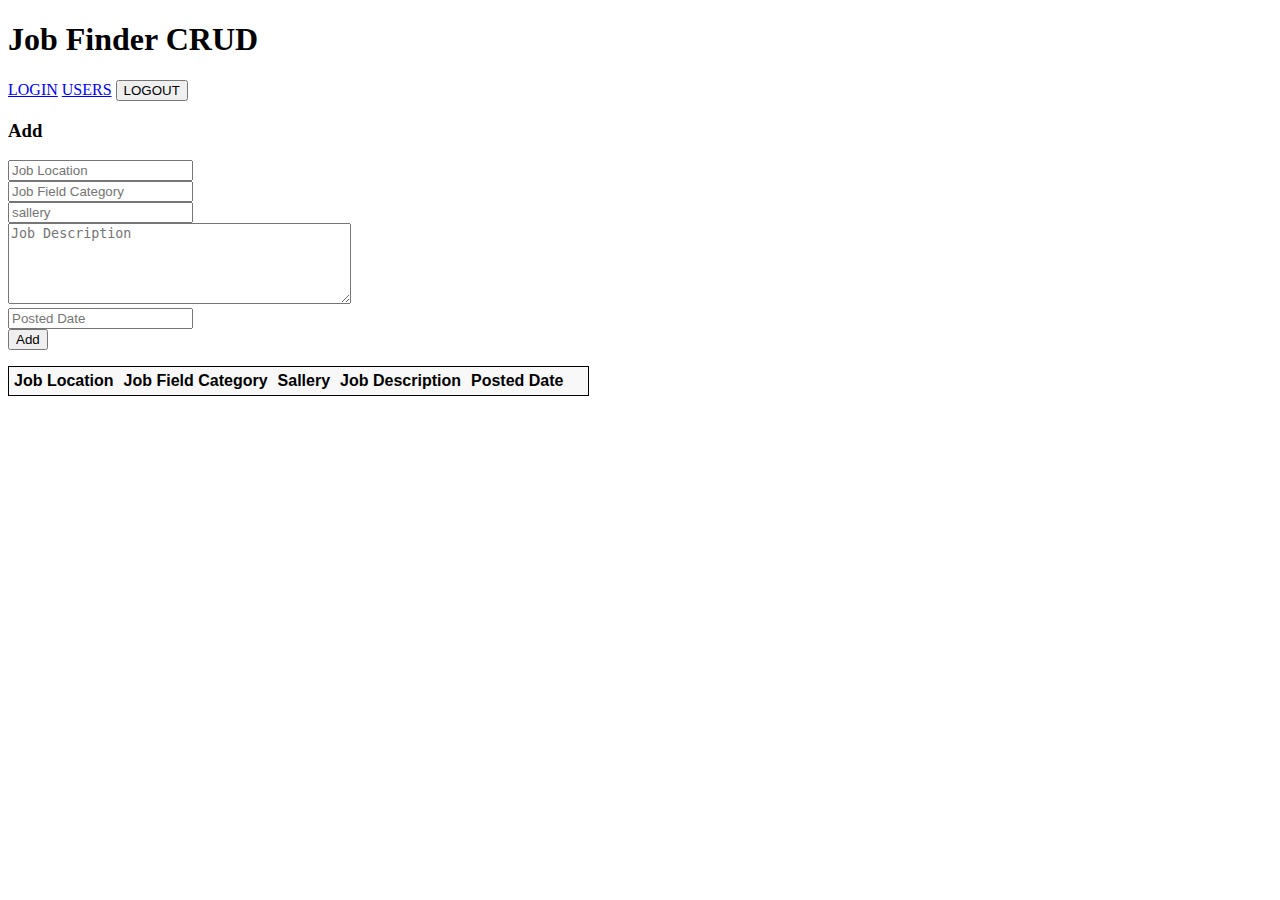
<file: wwwroot/Html/index.html>
<!DOCTYPE html>
<html lang="en">

<head>
    <meta charset="UTF-8">
    <meta name="viewport" content="width=device-width, initial-scale=1.0">
    <title>JobFinderApi</title>
    <link rel="stylesheet" href="../Css/Style.css">
</head>

<body>
    <h1>Job Finder CRUD</h1>
    <a href="../Html/login.html">LOGIN</a>
    <a href="../Html/User.html" id="userLink">USERS</a>
    <button onclick="logOut()" id="logOut">LOGOUT</button>

    <div id="AddForm">
        <h3>Add</h3>
        <form action="javascript:void(0);" onsubmit="addItem()">
            <input type="text" id="Location" placeholder="Job Location"><br>
            <input type="text" id="JobFieldCategory" placeholder="Job Field Category"><br>
            <input type="number" id="Sallery" placeholder="sallery"><br>
            <textarea id="JobDescription" rows="5" cols="40" placeholder="Job Description"></textarea><br>
            <input type="datetime" id="PostedDate" placeholder="Posted Date"><br>
            <input type="submit" value="Add">
        </form>
    </div>

    <div id="editForm">
        <h3>Edit</h3>
        <form action="javascript:void(0);" onsubmit="editItems()">
            <input type="hidden" id="edit-Id">
            <input type="text" id="edit-Location" placeholder="Job Location"><br>
            <input type="text" id="edit-JobFieldCategory" placeholder="Job Field Category"><br>
            <input type="number" id="edit-Sallery" placeholder="Sallery"><br>
            <textarea id="edit-JobDescription" rows="5" cols="40" placeholder="Job Description"></textarea><br>
            <input type="datetime" id="edit-PostedDate" placeholder="Posted Date"><br>
            <input type="submit" value="Save">
            <a onclick="closeInput()" aria-label="Close">&#10006;</a>
        </form>
    </div>

    <p id="counter"></p>

    <table>
        <tr>
            <th>Job Location</th>
            <th>Job Field Category</th>
            <th>Sallery</th>
            <th>Job Description</th>
            <th>Posted Date</th>
            <th></th>
            <th></th>
        </tr>
        <tbody id="Jobs"></tbody>
    </table>

    <script src="../Js/app.js" asp-append-version="true"></script>
    <script src="../Js/Login.js" asp-append-version="true"></script>
    <script>
        getJobs();
    </script>

</body>

</html>
</file>
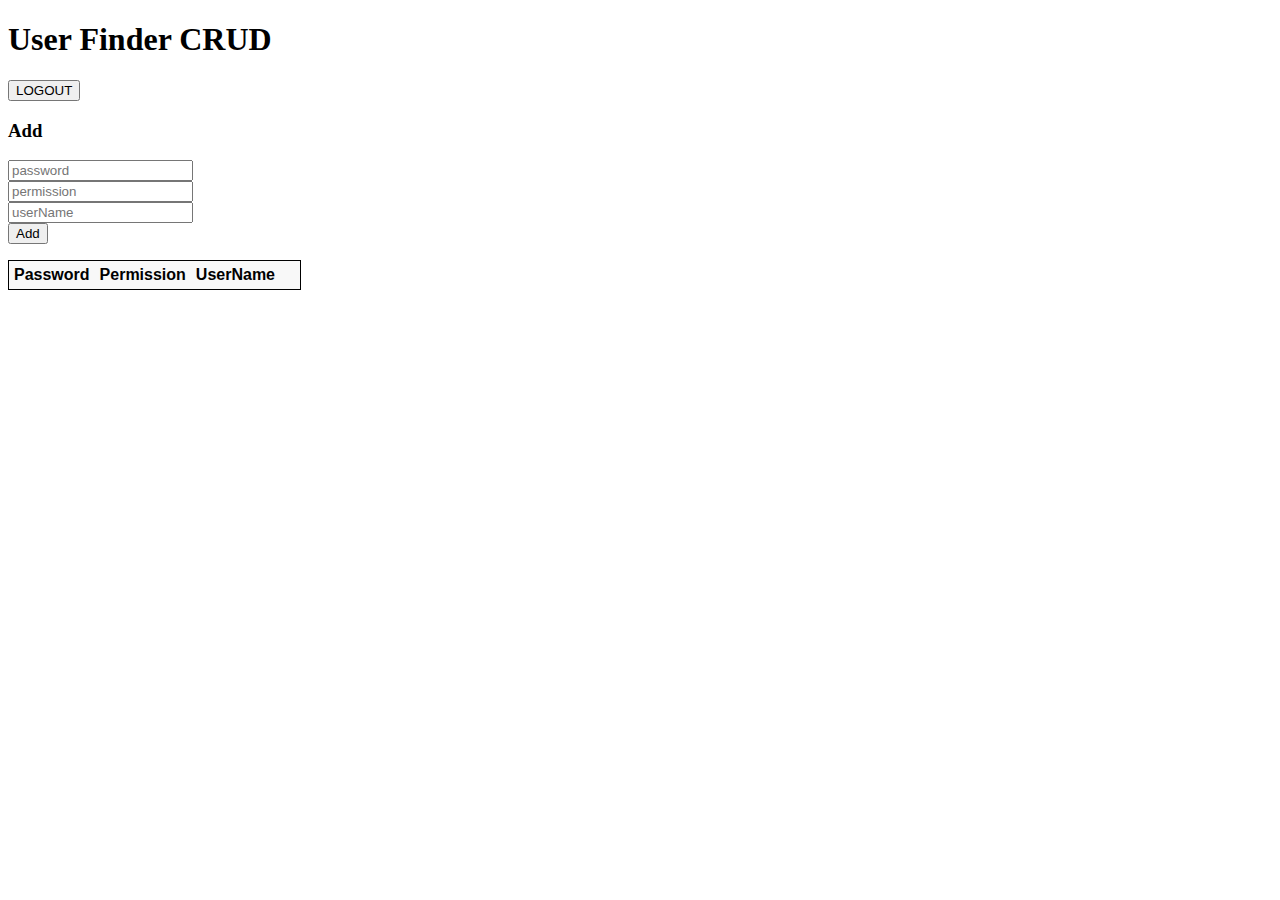
<file: wwwroot/Html/User.html>
<!DOCTYPE html>
<html lang="en">

<head>
    <meta charset="UTF-8">
    <meta name="viewport" content="width=device-width, initial-scale=1.0">
    <title>Users</title>
    <link rel="stylesheet" href="../Css/User.css">
</head>
<h1>User Finder CRUD</h1>

<button onclick="logOut()">LOGOUT</button>

<div id="AddForm">
    <h3>Add</h3>
    <form action="javascript:void(0);" onsubmit="addUser()">
        <input type="text" id="Password" placeholder="password"><br>
        <input type="text" id="Permission" placeholder="permission"><br>
        <input type="text" id="UserName" placeholder="userName"><br>
        <input type="submit" value="Add">
    </form>
</div>

<div id="editForm">
    <h3>Edit</h3>
    <form action="javascript:void(0);" onsubmit="editUser()">
        <input type="hidden" id="currentPassword">
        <input type="text" id="edit-Password" placeholder="new password"><br>
        <input type="text" id="edit-Permission" placeholder="Insert permission"><br>
        <input type="text" id="edit-UserName" placeholder="Insert user name"><br>
        <input type="submit" value="Save">
        <a onclick="closeInput()" aria-label="Close">&#10006;</a>
    </form>
</div>

<p id="counter"></p>

<table>
    <tr>
        <th>Password</th>
        <th>Permission</th>
        <th>UserName</th>
        <th></th>
        <th></th>
    </tr>
    <tbody id="Users"></tbody>
</table>

<script src="../Js/User.js" asp-append-version="true"></script>
<script>
    getUsers();
</script>

</body>

</html>
</file>
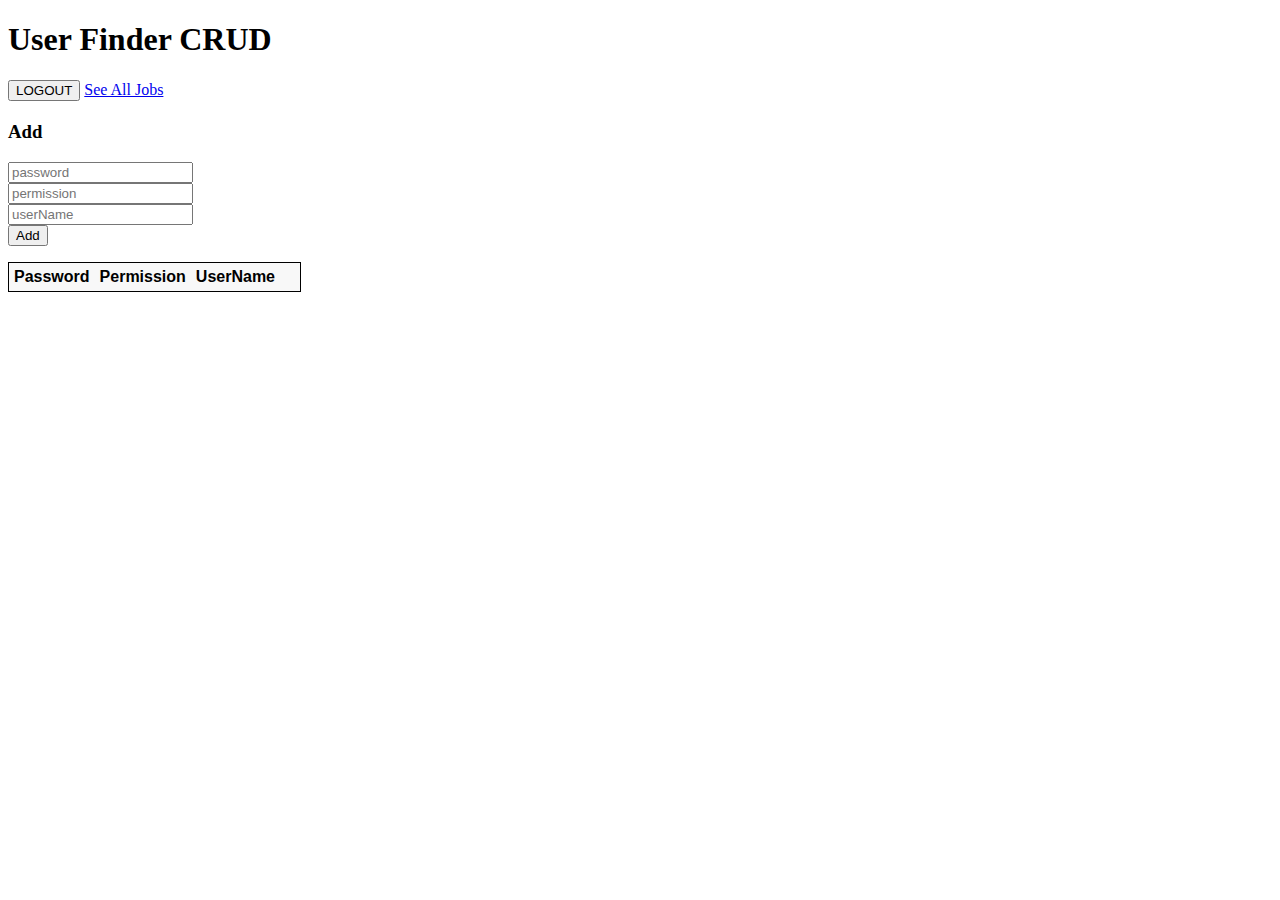
<file: wwwroot/Html/Users.html>
<!DOCTYPE html>
<html lang="en">

<head>
    <meta charset="UTF-8">
    <meta name="viewport" content="width=device-width, initial-scale=1.0">
    <title>Users</title>
    <link rel="stylesheet" href="../Css/User.css">
</head>
<h1>User Finder CRUD</h1>

<button onclick="logOut()">LOGOUT</button>
<a href="./Jobs.html">See All Jobs</a>
<h2 id="hi"></h2>

<div id="AddForm">
    <h3>Add</h3>
    <form action="javascript:void(0);" onsubmit="addUser()">
        <input type="text" id="Password" placeholder="password"><br>
        <input type="text" id="Permission" placeholder="permission"><br>
        <input type="text" id="UserName" placeholder="userName"><br>
        <input type="submit" value="Add">
    </form>
</div>

<div id="editForm">
    <h3>Edit</h3>
    <form action="javascript:void(0);" onsubmit="editUser()">
        <input type="hidden" id="currentPassword">
        <input type="text" id="edit-Password" placeholder="new password"><br>
        <input type="text" id="edit-Permission" placeholder="Insert permission"><br>
        <input type="text" id="edit-UserName" placeholder="Insert user name"><br>
        <input type="submit" value="Save">
        <a onclick="closeInput()" aria-label="Close">&#10006;</a>
    </form>
</div>

<p id="counter"></p>

<table>
    <tr>
        <th>Password</th>
        <th>Permission</th>
        <th>UserName</th>
        <th></th>
        <th></th>
    </tr>
    <tbody id="Users"></tbody>
</table>

<script src="../Js/User.js" asp-append-version="true"></script>
<script>
    getUsers();
</script>

</body>

</html>
</file>
<file: wwwroot/Css/Style.css>
input[type='submit'],
button,
[aria-label] {
    cursor: pointer;
}

#editForm {
    display: none;
}

table {
    font-family: Arial, sans-serif;
    border: 1px solid;
    border-collapse: collapse;
}

th {
    background-color: #f8f8f8;
    padding: 5px;
}

td {
    border: 1px solid;
    padding: 5px;
}
</file>
<file: wwwroot/Css/User.css>
input[type='submit'],
button,
[aria-label] {
    cursor: pointer;
}

#editForm {
    display: none;
}

table {
    font-family: Arial, sans-serif;
    border: 1px solid;
    border-collapse: collapse;
}

th {
    background-color: #f8f8f8;
    padding: 5px;
}

td {
    border: 1px solid;
    padding: 5px;
}
</file>
